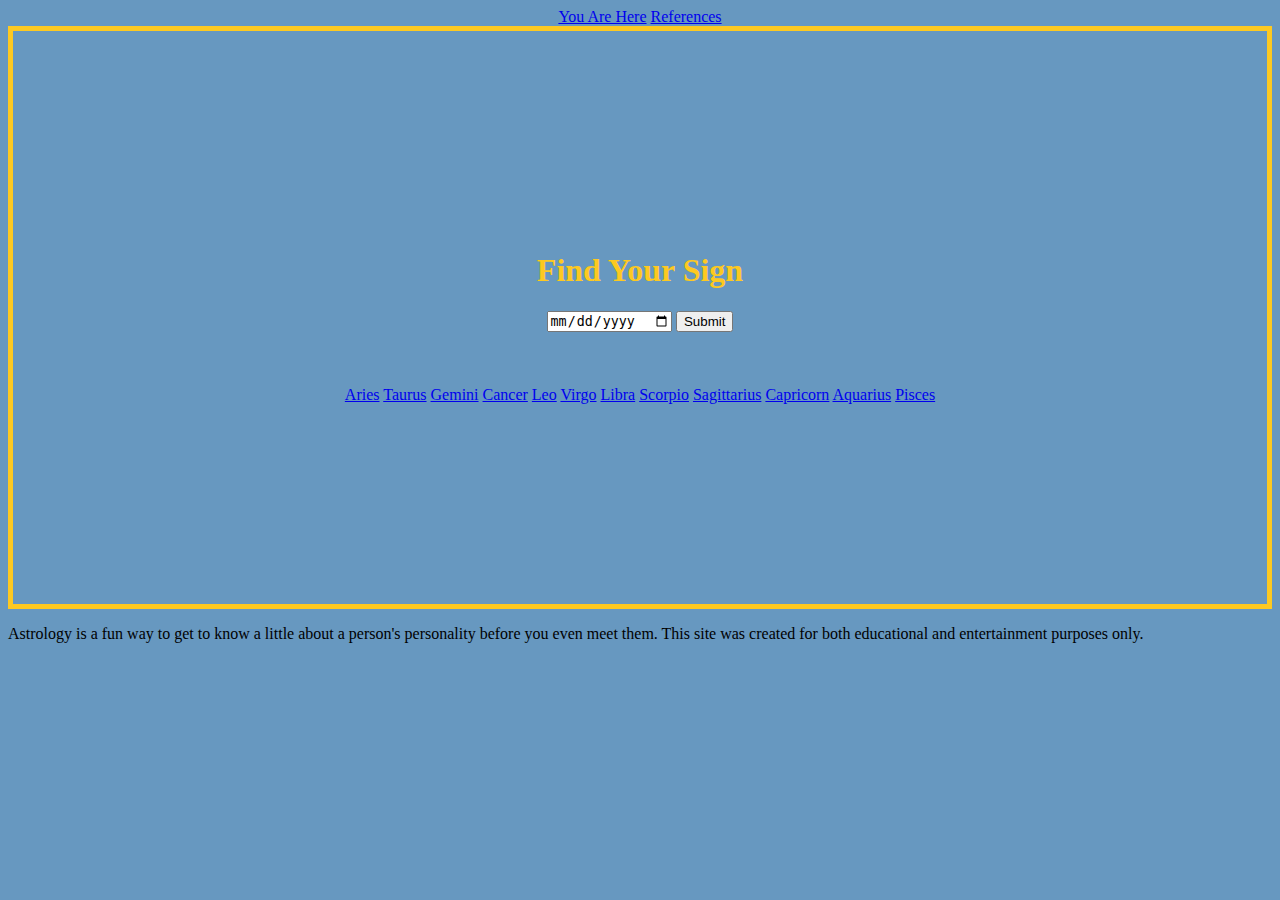
<file: index.html>
<!DOCTYPE html>
<html lang="en">
  <head>
    <nav>
      <a href="index.html">You Are Here</a>
      <a href="references.html">References</a>
    </nav>
    <script src="script.js" defer></script>
    <meta charset="UTF-8" />
    <meta name="viewport" content="width=device-width, initial-scale=1.0" />
    <title>Astrology Guide</title>

    <form id= form onsubmit="birthdaySubmitHandler(event)">
      <h1>Find Your Sign</h1>
      <label for="birthday"></label>
      <input type="date" id="birthday" name="birthday" />
      <input type="submit" onsubmit="birthdaySubmitHandler(event)" />
      <output onsubmit="birthdaySubmitHandler(EventTarget)"></output>
      <br><br><br><br>

      <nav>
        <a href="Aries.html">Aries</a>
        <a href="Taurus.html">Taurus</a>
        <a href="Gemini.html">Gemini</a>
        <a href="Cancer.html">Cancer</a>
        <a href="Leo.html">Leo</a>
        <a href="Virgo.html">Virgo</a>
        <a href="Libra.html">Libra</a>
        <a href="Scorpio.html">Scorpio</a>
        <a href="Sagittarius.html">Sagittarius</a>
        <a href="Capricorn.html">Capricorn</a>
        <a href="Aquarius.html">Aquarius</a>
        <a href="Pisces.html">Pisces</a>
      </nav>
    </form>
  </head>

  <body>
    <p>
      Astrology is a fun way to get to know a little about a person's
      personality before you even meet them. This site was created for both
      educational and entertainment purposes only.
    </p>
  </body>

  <link rel="stylesheet" href="style.css" />
</html>
</file>
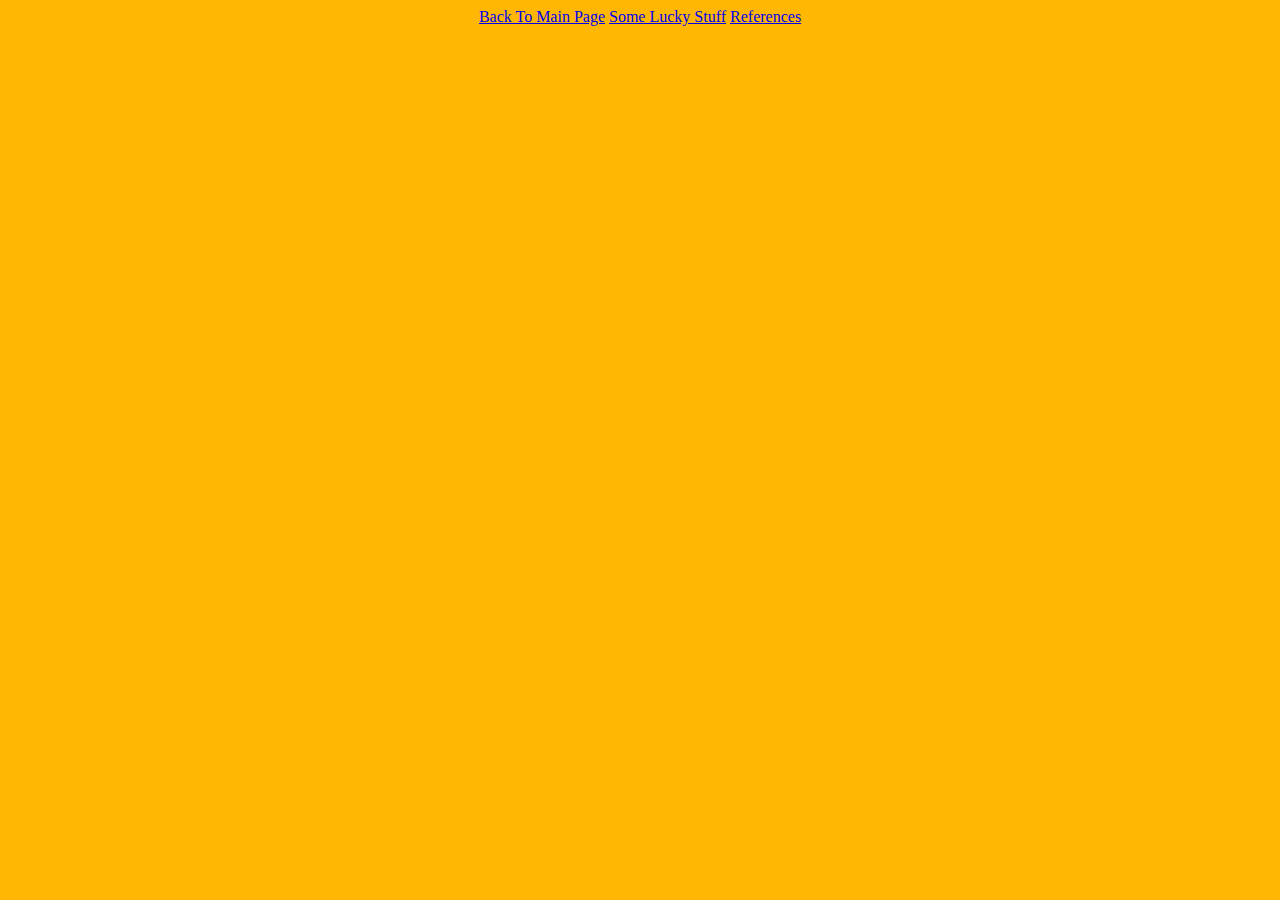
<file: lucky-stuff.html>
<!DOCTYPE html>
<html lang="en">
    <style>
        html {
            background-color: rgb(255, 183, 3) ;
            text-align: center;
        }

    







    </style>
<head>
    <nav>
        <a href="index.html">Back To Main Page</a>
        <a href="lucky-stuff.html">Some Lucky Stuff</a>
        <a href="references.html">References</a>
      </nav>
    <meta charset="UTF-8">
    <meta name="viewport" content="width=device-width, initial-scale=1.0">
    <title>Document</title>
</head>
<body>
    
</body>
</html>
</file>
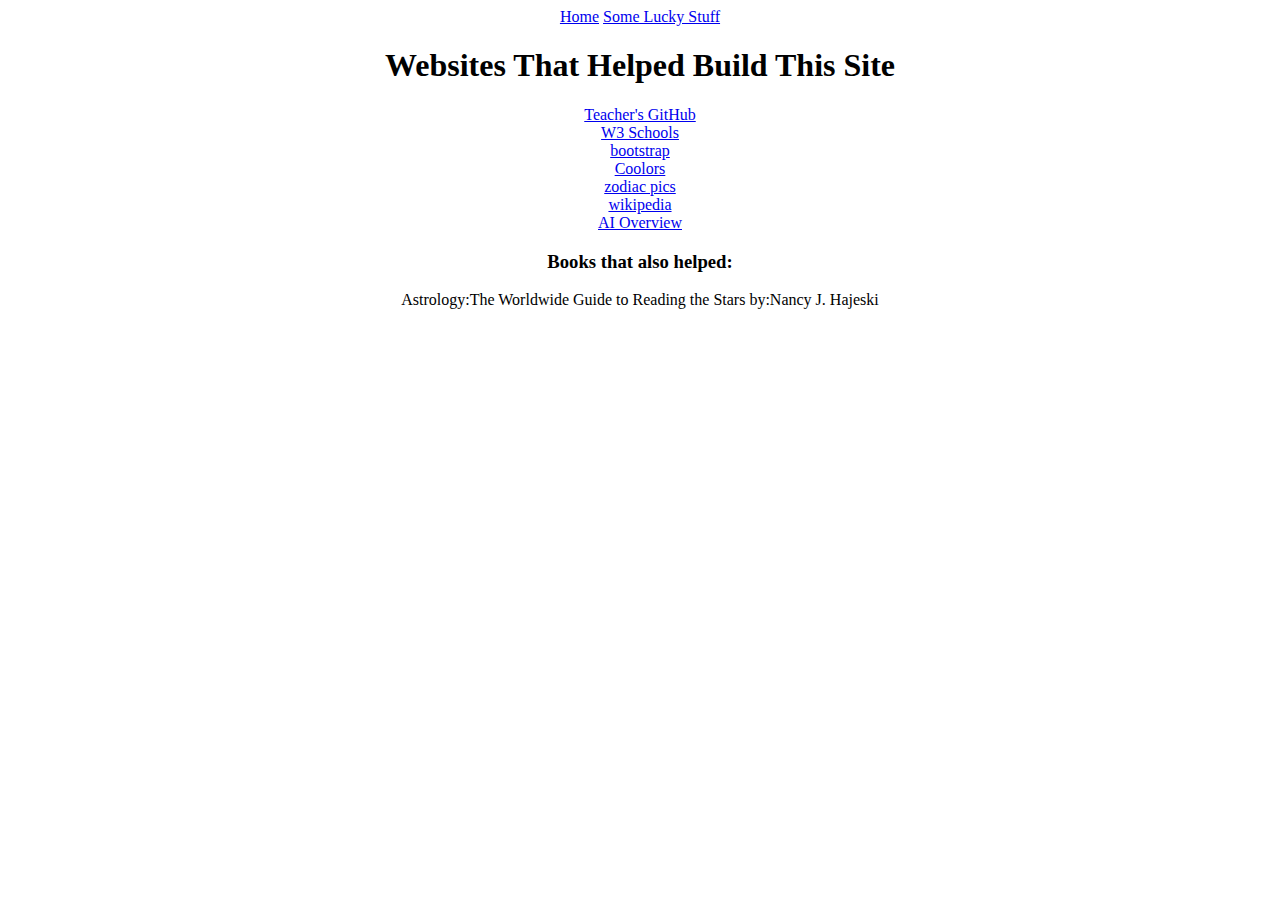
<file: references.html>
<!DOCTYPE html>
<html lang="en">
<head>
  <nav>
    <a href="index.html">Home</a>
    <a href="lucky-stuff.html">Some Lucky Stuff</a>
  </nav>

    <meta charset="UTF-8">
    <meta name="viewport" content="width=device-width, initial-scale=1.0">
    <title>References</title>
    <h1>Websites That Helped Build This Site</h1>
</head>
<body>
  <a href="https://thomasbasham.dev/">Teacher's GitHub</a><br>
    <a href="https://www.w3schools.com/js/">W3 Schools</a><br>
    <a href="https://getbootstrap.com/">bootstrap</a><br>
    <a href="https://coolors.co/">Coolors</a><br>
    <a href="https://www.freepik.com/free-photos-vectors/zodiac">zodiac pics</a><br>
    <a href="https://en.wikipedia.org/wiki/Astrology">wikipedia</a><br>
    <a href="google.com">AI Overview</a><br>
   
    <a href=""></a>
    <a href=""></a>
    <a href=""></a>
    <a href=""></a>
    <a href=""></a>
    <a href=""></a>
    <h3>Books that also helped:</h3>
    <p>Astrology:The Worldwide Guide to Reading the Stars by:Nancy J. Hajeski</p>
</body>

  <link rel="stylesheet" href="references.css" />
</html>
</file>
<file: style.css>
html{
    background-color: rgb(103, 152, 192);
}




form {
    text-align: center;
    padding: 200px;
    border: solid 5px;
    margin: auto 0;
    color: rgb(253, 201, 33);
}


nav {
    text-align: center;
    color: rgb(255, 255, 255);
}
</file>
<file: references.css>
html {
    text-align: center;
}
</file>
